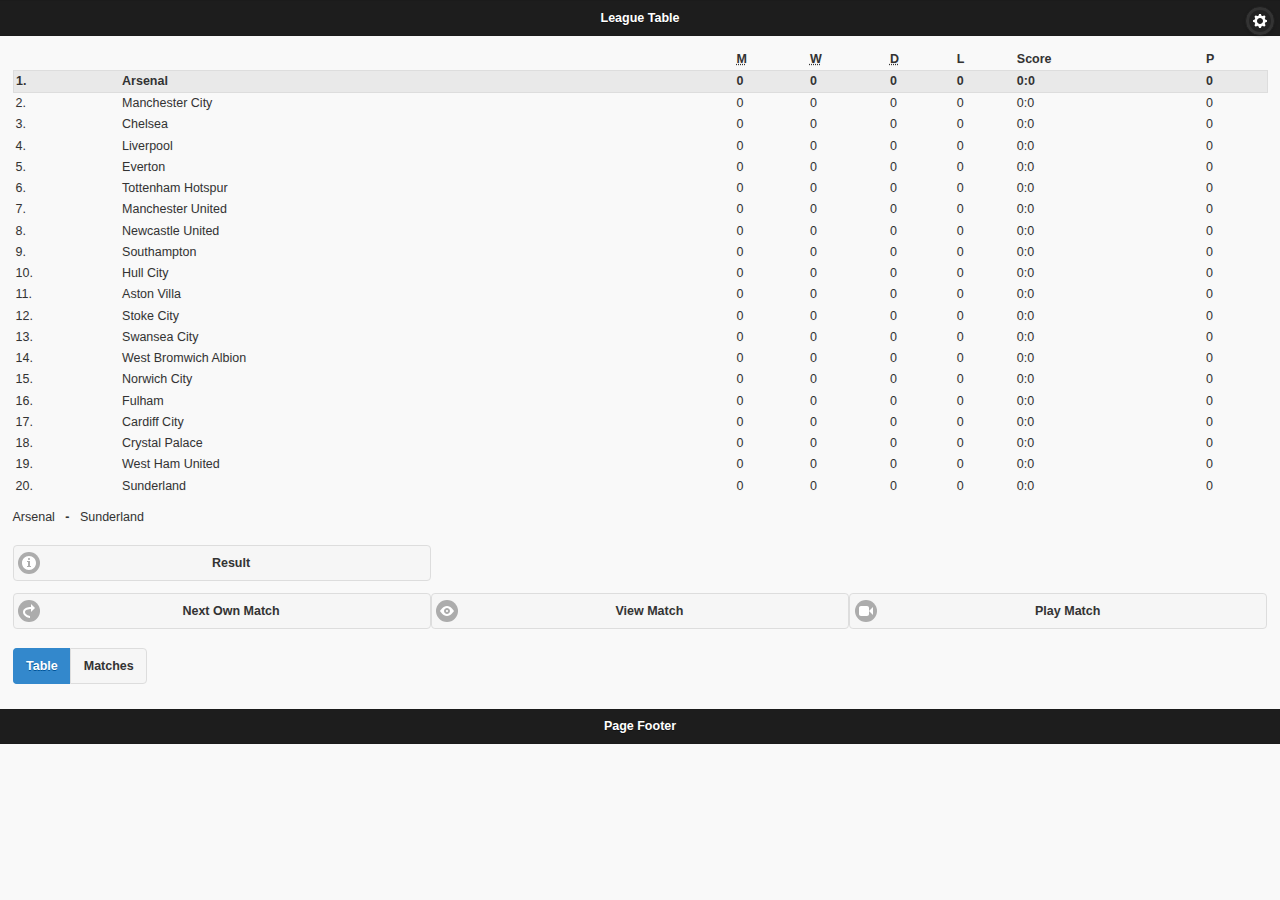
<file: index.html>
﻿<!DOCTYPE html> 
<html> 
    <head>
        <title>Soccer League</title>
        <meta charset="utf-8">
        <meta name="viewport" content="width=device-width, initial-scale=1">
        <link rel="stylesheet" href="source/jquery.mobile-1.4.0.min.css" />
        <script type="text/javascript" src="source/jquery-2.0.3.min.js"></script>
        <script type="text/javascript" src="source/common.js"></script>
        <script type="text/javascript" src="source/duel.js"></script>
        <script type="text/javascript" src="source/club.js"></script>
        <script type="text/javascript" src="source/league.js"></script>
        <script type="text/javascript" src="source/leaguePage.js"></script>
        <script type="text/javascript" src="source/matchPage.js"></script>
        <script type="text/javascript" src="source/editClubPage.js"></script>
        <script type="text/javascript" src="source/game.js"></script>
        <script type="text/javascript" src="source/jquery.mobile-1.4.0.min.js"></script>
        <link rel="stylesheet" href="source/styles.css" />
        
    </head>
    <body class="ui-mini">
        <div data-role="page" id="leaguePage" data-title="League Table">
	        <div data-role="header" data-theme="b">
		        <h1 id="leagueTitle"></h1>
                
		        <a href="#settingsPage" class="ui-btn ui-corner-all ui-shadow ui-icon-gear ui-btn-icon-notext ui-btn-right">Settings</a>		        
	        </div>
	        <div data-role="content">	
		        <div id="leagueHolder">
                    <table id="leagueTable" data-mode="table" data-role="table" class="ui-responsive league-table">
                      <thead>
                        <tr>
                          <th data-priority="persist"><abbr title="Rank"></abbr></th>
                          <th data-priority="persist"></th>
                          <th data-priority="2"><abbr title="Matches">M</abbr></th>
                          <th data-priority="2"><abbr title="Wins">W</abbr></th>
                          <th data-priority="3"><abbr title="Draws">D</abbr></th>
                          <th data-priority="4">L</th>
                          <th data-priority="5">Score</th>
                          <th data-priority="persist">P</th>
                        </tr>
                      </thead>
                      <tbody id="leagueTableBody">
                      </tbody>
                    </table>

		            <p id="leagueNextMatch"></p>
                    
                    <div class="ui-grid-b ui-responsive">
                        <div class="ui-block-a"><button class="ui-btn ui-corner-all ui-icon-forward ui-btn-icon-left" id="nextMatch">Next Match</button></div>
                        <div class="ui-block-a"><button class="ui-btn ui-corner-all ui-icon-info ui-btn-icon-left" id="resultMatch">Result</button></div>
                        <div class="ui-block-a"><button class="ui-btn ui-corner-all ui-icon-forward ui-btn-icon-left" id="nextOwnMatch">Next Own Match</button></div>
                        <div class="ui-block-b"><button class="ui-btn ui-corner-all ui-icon-eye ui-btn-icon-left" id="viewMatch">View Match</button></div>
                        <div class="ui-block-c"><button class="ui-btn ui-corner-all ui-icon-video ui-btn-icon-left" id="playMatch">Play Match</button></div>
                    </div>
                    
                    
                    <div class="ui-field-contain">
                        <fieldset data-role="controlgroup" data-type="horizontal">
                            <a href="#leaguePage" class="ui-btn ui-btn-inline ui-shadow ui-btn-active">Table</a>
		                    <a href="#matchPage" class="ui-btn ui-btn-inline ui-shadow">Matches</a>
                        </fieldset>
                    </div>

		            
                </div>
		        <div id="leagueEmptyHolder" style="display:none;">
                    <p>There aren't any teams in your league.
		                <a href="#editTeams" class="ui-btn ui-btn-inline ui-corner-all ui-shadow ui-icon-bullets ui-btn-icon-left">Edit Teams</a>
                    </p>
                </div>
                <div id="leagueEnded" style="display:none;">
                    <p>League has ended.  
                        <button class="ui-btn ui-corner-all ui-shadow ui-btn-inline" id="leagueRestart">Restart league</button> 
                    </p>               
                </div>
	        </div>

	        <div data-role="footer" data-theme="b">
		        <h4>Page Footer</h4>
	        </div>
        </div>

        <div data-role="page" id="matchPage">
	        <div data-role="header" data-theme="b">
		        <h1>Matches</h1>
		        <a href="#settingsPage" class="ui-btn ui-corner-all ui-shadow ui-icon-gear ui-btn-icon-notext">Settings</a>		        
	        </div>
	        <div data-role="content">	
                <table id="matchesTable" data-mode="table" data-role="table" class="matches-table">
                    <thead>
                    <tr>
                        <th data-priority="persist"></th>
                        <th data-priority="persist"></th>
                        <th data-priority="persist"></th>
                    </tr>
                    </thead>
                    <tbody id="matchesHolder">
                    </tbody>
                </table>
                <div class="ui-field-contain">
                    <div class="ui-grid-b ui-responsive">
                        <div class="ui-block-a"><button class="ui-btn ui-corner-all ui-icon-forward ui-btn-icon-left" id="matchToNext">Go to next match</button></div>
                    </div>

                    <fieldset data-role="controlgroup" data-type="horizontal">
                        <a href="#leaguePage" class="ui-btn ui-btn-inline ui-shadow">Table</a>
		                <a href="#matchPage" class="ui-btn ui-btn-inline ui-shadow ui-btn-active">Matches</a>
                    </fieldset>
                </div>
	        </div>
	        <div data-role="footer" data-theme="b">
		        <h4>Page Footer</h4>
	        </div>
        </div>
        
        <div data-role="page" id="gamePage">
            <div data-role="header" data-theme="b">
		        <h1>Soccer League</h1>
		        <a href="#settingsPage" class="ui-btn ui-corner-all ui-shadow ui-icon-gear ui-btn-icon-notext ui-btn-right">Settings</a>		        
	        </div>

	        <div data-role="content">	
		        <div class="fcgame">
                    <img src="zabava/pitch1.jpg" style="position:relative; top:0px;left:0px;z-index:4;width:402px; height:530px;" width="402" height="530" />
                    <img src="zabava/line1.png" style="position:relative; top:-530px;left:0px;z-index:8;width:402px; height:530px;" width="402" height="530" />
                    <img src="zabava/gird1.png" id="gr" style="position:relative; top:-1060px;left:0px;z-index:8;width:402px; height:530px;" width="402" height="530" />
                    <img src="zabava/branky.png" id="Img1" style="position:relative; top:-1591px;left:0px;z-index:9;width:402px; height:530px;" width="402" height="530" />
                    <canvas id="background" width="380" height="530" style="position:relative; top:-2135px;left:16px;z-index:10"></canvas>
                    <canvas id="playground" width="380" height="530" style="position:relative; top:-2666px;left:16px;z-index:11"></canvas>
                </div>	

                <div class="gameinfo">        
                    <table class="scoreboard">   
                        <tr>
                            <td colspan="3" class="score"><span id="homeScore">0</span>:<span id="awayScore">0</span></td>
                        </tr>     
                        <tr>
                            <td class="team"><img id="ball" src="zabava/lopta.png" alt="" width="10" height="10" /> domácí</td>
                            <td class="time" id="timer">0 min.</td>
                            <td class="team">hosté <img id="ball2" src="zabava/lopta2.png" alt="" width="10" height="10" /></td>
                        </tr>  
                        <tr>
                            <td id="he" style="display:block;height:24px;"></td>
                            <td id="me"></td>
                            <td id="ae"></td>
                        </tr>           
                    </table>
            
                    <table>
                        <tr>
                            <td><span id="hdm">0</span>%</td>
                            <td>držení míče</td>
                            <td><span id="adm">0</span>%</td>
                        </tr>
                        <tr>
                            <td><span id="hroh">0</span></td>
                            <td>rohy</td>
                            <td><span id="aroh">0</span></td>
                        </tr>
                        <tr>
                            <td><span id="hpri">0</span></td>
                            <td>přihrávky</td>
                            <td><span id="apri">0</span></td>
                        </tr>
                        <tr>
                            <td><span id="hzak">0</span></td>
                            <td>zakopnutý míč</td>
                            <td><span id="azak">0</span></td>
                        </tr>
                    </table>
                    <span id="saved" style="font-weight:bold;"></span>
                    <input type="button" onclick="start()" id="matchStart" value="Zahájit utkání" />
                    <input type="button" onclick="end()" id="matchEnd" value="Ukončit utkání" style="display:none" />
                    <br />
                    <br />
                </div>

                <div class="gameinfo">
                     <table>
                        <tr>
                            <td>mřížka:</td>
                            <td>
                                <select id="grid" onchange="changeGrid(this.options[this.selectedIndex].value)">
                                    <option value="0">žádná</option>
                                    <option value="1" selected="selected">malé tečky</option>
                                    <option value="2">tečky</option>
                                    <option value="3">plná</option>
                                </select>
                            </td>
                        </tr>
                        <tr>
                            <td>rychlost:</td>
                            <td>
                                <select id="speed" onchange="changeSpeed(this.options[this.selectedIndex].value)">
                                    <option value="1500">pomalá</option>
                                    <option value="500" selected="selected">normální</option>
                                    <option value="10">velká</option>
                                </select>
                            </td>
                        </tr>
                    </table>
                </div>
                
                <div style="display:none;">
                    <img src="zabava/goaltop.png" id="goalTopNet" alt="" />
                    <img src="zabava/goalbottom.png" id="goalBottomNet" alt="" />
                    <img src="images/smiles/x.gif" id="Img2" style="display:none;" alt="" />
                    <img src="images/smiles/gool.gif" id="sgool" style="display:none;" alt="" />
                    <img src="images/smiles/potlesk.gif" id="spotlesk" style="display:none;" alt="" />
                    <img src="images/smiles/nahoru.gif" id="snahoru" style="display:none;" alt=""  />
                </div>
	        </div>
        </div>

        <div data-role="page" id="settingsPage">

	        <div data-role="header" data-theme="b">
		        <h1>Settings</h1>
		        <a href="#" class="ui-btn ui-corner-all ui-shadow ui-icon-back ui-btn-icon-notext" data-rel="back">Back</a>
	        </div>

	        <div data-role="content">
                <form>
                    <label for="flip-checkbox">Flip toggle switch checkbox:</label>
                    <input data-role="flipswitch" name="flip-checkbox" id="flip-checkbox" data-on-text="Light" data-off-text="Dark" data-wrapper-class="custom-label-flipswitch" type="checkbox">
    	        </form>
                <a href="#editTeams" class="ui-btn ui-btn-inline ui-corner-all ui-shadow ui-icon-bullets ui-btn-icon-left">League and Team Editor</a>

                <div class="ui-field-contain">
                    <fieldset data-role="controlgroup" data-type="horizontal">
                        <a href="#restartDialog" data-rel="popup" data-position-to="window" data-transition="pop" class="ui-btn ui-corner-all ui-shadow ui-btn-inline ui-icon-delete ui-btn-icon-left">Restart league</a>
                            <div data-role="popup" id="restartDialog" data-dismissible="false" style="max-width:400px;">
                                <div data-role="header">
                                <h1>Restart league?</h1>
                                </div>
                                <div role="main" class="ui-content">
                                    <p>Are you sure you want to restart league progress? This action cannot be undone.</p>
                                    <div style="text-align:center">
                                        <a href="#" class="ui-btn ui-corner-all ui-shadow ui-btn-inline" data-rel="back">Cancel</a>
                                        <a href="#" class="ui-btn ui-corner-all ui-shadow ui-btn-inline" data-rel="back" id="restartLeague">Restart league</a>
                                    </div>
                                </div>
                            </div>
                    </fieldset>
                </div>
                	
                <div class="ui-field-contain">
                    <fieldset data-role="controlgroup" data-type="horizontal">
                        <a href="#resetDialog" data-rel="popup" data-position-to="window" data-transition="pop" class="ui-btn ui-corner-all ui-shadow ui-btn-inline ui-icon-delete ui-btn-icon-left">Factory reset</a>
                            <div data-role="popup" id="resetDialog" data-dismissible="false" style="max-width:400px;">
                                <div data-role="header">
                                <h1>Factory reset?</h1>
                                </div>
                                <div role="main" class="ui-content">
                                    <p>Are you sure you want to reset all teams and game setting? This action cannot be undone.</p>
                                    <div style="text-align:center">
                                        <a href="#" class="ui-btn ui-corner-all ui-shadow ui-btn-inline" data-rel="back">Cancel</a>
                                        <a href="#" class="ui-btn ui-corner-all ui-shadow ui-btn-inline" data-rel="back" id="resetDefaults">Factory reset</a>
                                    </div>
                                </div>
                            </div>
                    </fieldset>
                </div>
                
                <div class="ui-field-contain">
                    <fieldset data-role="controlgroup" data-type="horizontal">
                        <a href="#leaguePage" class="ui-btn ui-btn-inline ui-shadow">Table</a>
		                <a href="#matchPage" class="ui-btn ui-btn-inline ui-shadow">Matches</a>
                    </fieldset>
                </div>

	        </div>
            
	        <div data-role="footer" data-theme="b">
		        <h4>Page Footer</h4>
	        </div>
        </div>

        <div data-role="page" id="editTeams">
	        <div data-role="header" data-theme="b">
		        <h1>League and Team Editor</h1>
                <a href="#settingsPage" class="ui-btn ui-corner-all ui-shadow ui-icon-back ui-btn-icon-notext">Back</a>
	        </div>

	        <div data-role="content">	
		        <p>Teams count: <strong id="editTeamsCount">0</strong> </p>
                    
                <div class="ui-corner-all custom-corners">
                  <div class="ui-bar ui-bar-a">
                    <h3>League settings</h3>
                  </div>
                  <div class="ui-body ui-body-a">
                    
                        <label for="editLeagueName">League name:</label>
                        <input name="editLeagueName" id="editLeagueName" value="" type="text">

                        <label for="editSelectedTeam">select team:</label>
                        <select name="editSelectedTeam" id="editSelectedTeam" data-native-menu="false">
                        </select>

                        <button class="ui-btn ui-icon-check ui-btn-icon-left" id="editSaveBasic">Save</button>
                  </div>
                </div>

                <br />

                <div class="ui-corner-all custom-corners">
                  <div class="ui-bar ui-bar-a">
                    <h3>Edit Teams</h3>
                  </div>
                  <div class="ui-body ui-body-a">
                    
                    <label for="editTeamName">Team name:</label>
                    <input name="editTeamName" id="editTeamName" value="" type="text">

                    <label for="editShortName">Short name (3 letters):</label>
                    <input name="editShortName" pattern="[A-Z]*" id="editShortName" value="" type="text">

                    <label for="editSkillLevel">Skill level:</label>
                    <input name="editSkillLevel" id="editSkillLevel" min="0" max="100" data-highlight="true" type="range">


                    <div class="ui-field-contain">
                        <fieldset data-role="controlgroup" data-type="horizontal">
                            <button class="ui-btn ui-icon-arrow-l ui-btn-icon-left" id="editTeamPrev">Prev</button>	
                            <button class="ui-btn ui-icon-check ui-btn-icon-left" id="editTeamSave">Save</button>
                            <button class="ui-btn ui-icon-arrow-r ui-btn-icon-left" id="editTeamNext">Next</button>	
                        </fieldset>
                    </div>
                  </div>
                </div>

                <br />



                <div class="ui-corner-all custom-corners">
                  <div class="ui-bar ui-bar-a">
                    <h3>Actions</h3>
                  </div>
                  <div class="ui-body ui-body-a">
                    <div class="ui-field-contain">
                        <fieldset data-role="controlgroup" data-type="horizontal">
                            <a href="#deleteAllDialog" data-rel="popup" data-position-to="window" data-transition="pop" class="ui-btn ui-corner-all ui-shadow ui-btn-inline ui-icon-delete ui-btn-icon-left">Delete teams</a>
                                <div data-role="popup" id="deleteAllDialog" data-dismissible="false" style="max-width:400px;">
                                    <div data-role="header">
                                    <h1>Delete all teams?</h1>
                                    </div>
                                    <div role="main" class="ui-content">
                                        <p>Are you sure you want to delete all teams and league progress? This action cannot be undone.</p>
                                        <a href="#" class="ui-btn ui-corner-all ui-shadow ui-btn-inline" data-rel="back">Cancel</a>
                                        <a href="#" class="ui-btn ui-corner-all ui-shadow ui-btn-inline" id="editTeamDeleteAll" data-rel="back" data-transition="flow">Delete</a>
                                    </div>
                                </div>
                            <button class="ui-btn ui-icon-plus ui-btn-icon-left" id="editTeamAdd">Add new team</button>
                        </fieldset>
                        * deleting and creating new teams will restart league.
                    </div>
                  </div>
                </div>
	        </div>
            
	        <div data-role="footer" data-theme="b">
		        <h4>Page Footer</h4>
	        </div>
        </div>
    </body>
    <script type="text/javascript">
        //settings page
        $('#resetDefaults').bind("click", function () {
            soccer.gameLoop.resetGameDefaults();
        });

        $('#restartLeague').bind("click", function () {
            soccer.league.reset();
            soccer.duel.reset();
            soccer.gameLoop.startGame();
        });
        
        //page ready
        soccer.gameLoop.startGame();


        $(document).delegate('.ui-page#leaguePage', 'pagebeforeshow', function () { soccer.leaguePage.pageshow(); });
        $(document).delegate('.ui-page#leaguePage', 'pagebeforehide', function () { soccer.leaguePage.pagebeforehide(); });

        $(document).delegate('.ui-page#matchPage', 'pagebeforeshow', function () { soccer.matchPage.pageshow(); });
        $(document).delegate('.ui-page#matchPage', 'pagebeforehide', function () { soccer.matchPage.pagebeforehide(); });

        $(document).delegate('.ui-page#editTeams', 'pagebeforeshow', function () { soccer.editClubPage.pageshow(); });
        $(document).delegate('.ui-page#editTeams', 'pagebeforehide', function () { soccer.editClubPage.pagebeforehide(); });

    </script>
</html>
</file>
<file: source/styles.css>
﻿table.league-table th, table.league-table td {padding:0.1em 0.2em}
span.result {width:25px; display:inline-block;text-align:center; font-weight:bold}
table.matches-table th, table.matches-table td {padding:0.1em 0.2em}


        div.fcgame {float:left; width:402px; border:1px solid black;height:530px;}
        div.gameinfo {float:left; border:1px solid black;text-align:center; width:200px; margin: 0 0 10px 10px}
        div.team {font-size:14px;color:Red;}
        div.time {font-size:14px;color:Red;}
        .score {text-align:center;font-size:45px; padding:20px}
        .score.gameover {color:Red;}
</file>
